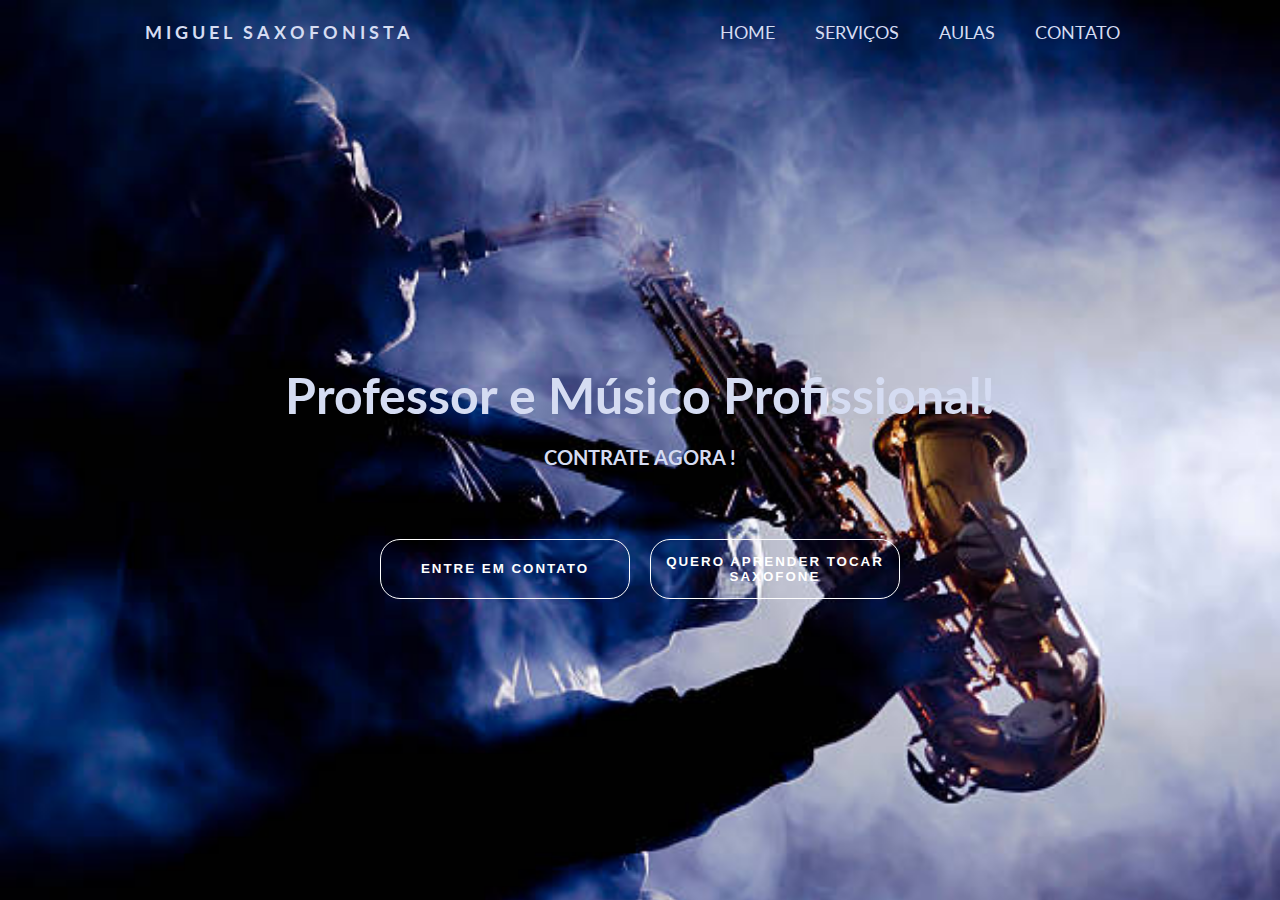
<file: Landing Page Miguel Sax/index.html>
<!DOCTYPE html>
<html lang="pt-br">
<head>
    <meta charset="UTF-8">
    <meta http-equiv="X-UA-Compatible" content="IE=edge">
    <meta name="viewport" content="width=device-width, initial-scale=1.0">
    <link rel="stylesheet" type="text/css" href="index.css">
    <title>Miguel Angelo Sax</title>
</head>
<body>
    <header>
        <div class="menu-content">
            <h1 class="logo"> Miguel Saxofonista </h1>
            <nav class="header-menu">
                <ul class="list-itens">
                    <li><a href="#">Home</a></li>
                    <li><a href="#">Serviços</a></li>
                    <li><a href="#">Aulas</a></li>
                    <li><a href="#">Contato</a></li>
                
                </ul>
            </nav>
            

        </div>
        <main >
            <div class="principal">
                <h1 class="texto-1">Professor e Músico Profissional!</h1>
                <h3 class="texto-2">CONTRATE AGORA ! </h3>
                <div class="botão">
                    <button class="contato">Entre em Contato</button>
                    <button class="aulas">Quero aprender tocar Saxofone </button>
                </div>
            </div>

        </main>
    </header>
</body>
</html>
</file>
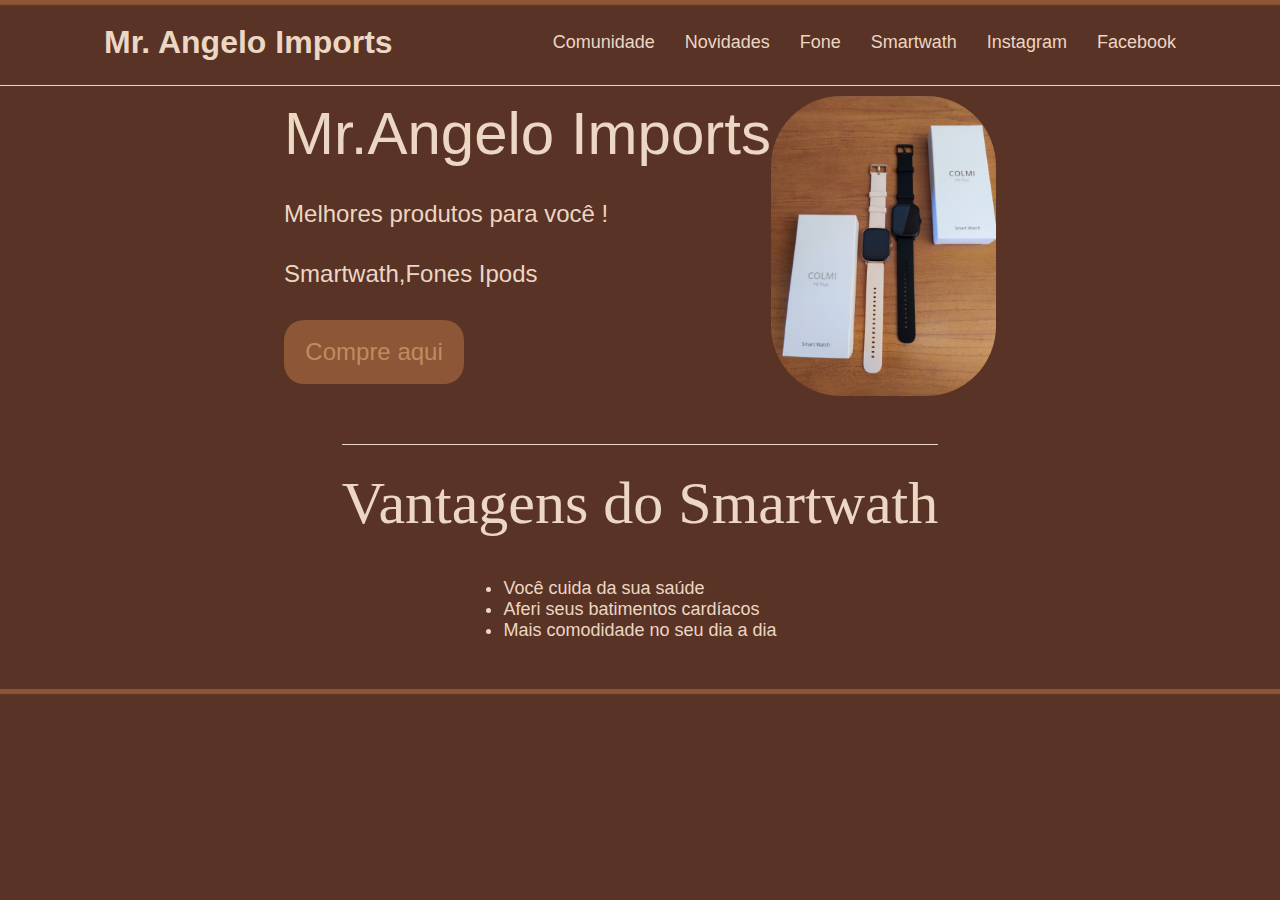
<file: LANDING PAGE Mr Angelo/index.html>
<!DOCTYPE html>
<html lang="pt-br">
<head>
    <meta charset="UTF-8">
    <meta name="viewport" content="width=device-width, initial-scale=1.0">
    <meta name="description" content="Minha primeira landing page.Mr Angelo IMports,os melhores produtos">
    <link rel="stylesheet" type="text/css" href="style.css">
    <title>MR Angelo Imports</title>
</head>
<body>
    <header class="cabeçalho"> 
        <h1>Mr. Angelo Imports</h1>
          
        <nav class="menu">
            <a class="menu-itens" >Comunidade</a>
            <a class="menu-itens" >Novidades</a>
            <a class="menu-itens" >Fone</a>
            <a class="menu-itens" >Smartwath</a>
            <a href="https://www.instagram.com/miguell.angelo_/" class="menu-itens"> Instagram</a>
            <a href="https://www.facebook.com/miguel.angelo.9277583" class="menu-itens">Facebook</a>
        </nav>

    </header>

    <main class="conteudo">
       <section class="conteudo-principal">
        <div class="conteudo-principal-escrito">
            <h1 class="conteudo-principal-titulo">Mr.Angelo Imports</h1>
    <h2 class="conteudo-principal-subtitulo">
        Melhores produtos para você !
    </h2>   
         <p class="conteudo-principal-p">Smartwath,Fones Ipods</p>
         <button class="conteudo-principal-botão">Compre aqui</button>
        </div>
        <img class="conteudo-principal-img" src="smartwatch2colmi.jpeg" alt="Smartwath">
        
       </section>
       <section class="cont-2">
           <h3 class="cont-2-titulo">
               Vantagens do Smartwath
           </h3>
           <ul class="cont-2ulli">
               <li class="cont-2-paragrafo">
                   Você cuida da sua saúde
               </li>
               <li class="cont-2-paragrafo">Aferi seus batimentos cardíacos</li>
               <li class="cont-2-paragrafo">Mais comodidade no seu dia a dia</li>

           </ul>
       </section>

    </main>
</body>
</html>
</file>
<file: Landing Page Miguel Sax/index.css>
@import url('https://fonts.googleapis.com/css2?family=Fira+Sans:ital@1&family=Lato:ital,wght@0,400;0,700;1,700&family=Righteous&family=Sarala&family=Ubuntu:ital,wght@0,300;0,500;1,300;1,400&display=swap');

*{
    margin: 0;
    padding: 0;
    box-sizing: border-box;
}
html{
    width: 100vw;
    height: 100vh;
    font-size: 62.5%;
    color: black;
    font-family: 'Lato',sans-serif;
}
body{
    background: url(sax3.jpg);
    background-position: center center;
    background-size: cover;
    background-position-y: 0px;
    background-repeat: no-repeat;
}
header{
    width: 100%;
    height: 7vh;
}
h1{
    color: #D5DCF2;
}
.menu-content{
    text-transform: uppercase;
    height: 100%;
    display: flex;
    justify-content: space-around;
    align-items: center;
    font-size: 1.8rem;
}
.logo{
    font-size: 1.8rem;
    letter-spacing: 0.4rem;
    cursor: pointer;
}
.menu-content .list-itens{
    display: flex;
    list-style: none;
    gap: 10px;
}
.menu-content .list-itens a{
    text-decoration: none;
    color: #D5DCF2;
    padding: 1.5rem;
    transform: 2ms ease-in;
    position: relative;
}
.menu-content .list-itens a:before{
    content: ' ';
    position: absolute;
    bottom: 0px;
    left: 0px;
    width: 0px;
    height: 1px;
    background-color: #D5DCF2;
    transition: all 1.5s ease;
}
.menu-content .list-itens a:hover:before{
    width: 100%;
    
}
main{
    height: 93vh;
    display: flex;
    justify-content: center;
    align-items: center;
}
.principal{
    display: flex;
    flex-direction: column;
    justify-content: center;
    align-items: center;
}
.texto-1{
    width: 850px;
    font-size: 5rem;
    margin-bottom: 2rem;
    text-align: center;
    color: #D5DCF2;
}
.texto-2{
    margin-bottom: 7rem;
    font-size: 2rem;
    color:#D5DCF2;
    text-transform: uppercase;
}
.botão{
    display: flex;
    justify-content: center;
    gap: 20px;
}
.botão button{
    width: 250px;
    height: 60px;
    cursor: pointer;
    border: 1px solid white;
    color: white;
    text-transform: uppercase;
    background-color: transparent;
    font-weight: bold;
    letter-spacing: 0.2rem;
    border-radius: 20px;
    position: relative;
    transition: 1.5s;
}
.botão button:hover{
    color: #383B40;
    border: none;
}
.botão button::before{
    content: ' ';
    border-radius: 20px;
    bottom: 0;
    left: 0;
    position: absolute;
    width: 0;
    height: 60px;
    background-color: #D5DCF2;
    z-index: -1;
    transition: 1s;

}
.botão button:hover:before{
    width: 100%;
  
}
</file>
<file: LANDING PAGE Mr Angelo/style.css>
@import url('https://fonts.googleapis.com/css2?family=Righteous&display=swap');

* {
    margin: 0;
    padding: 0;
    box-sizing: border-box;
    text-decoration: none;
}
body{
    background: linear-gradient(#8C5637 .62%,#593325 .82%);
}
.cabeçalho{
    display: flex;
    flex-direction: row;
    align-items: center;
    justify-content: space-around;
    padding: 24px;
    color:  #ecd6c4;
    font-family:'Sarala', sans-serif ;
}
.menu{
    display: flex;
    gap: 30px;
}
.menu-itens {
   font-family: 'Sarala', sans-serif;
   color:  #ecd6c4;
   font-weight: 400;
   font-size: 18px;
}
.conteudo{
    margin-bottom: 48px;
    border-top: 0.4px solid  #ecd6c4;
    }
    .conteudo-principal {
        display: flex;
        flex-direction: row;
        align-items: center;
        justify-content: center;
    }
    .conteudo-principal-escrito{
        display: flex;
        flex-direction: column;
        gap: 32px;
        
    }
    .conteudo-principal-titulo{
        font-family: 'Sarala', sans-serif;
        font-weight: 300;
        font-size: 60px;
        color:  #ecd6c4;
    }
        .conteudo-principal-subtitulo{
            font-family: 'Sarala', sans-serif;
            font-weight: 400;
            font-size: 24px;
            color: #ecd6c4;
            
        }
        .conteudo-principal-p{
            font-family: 'Sarala', sans-serif;
            font-weight: 400;
            font-size: 24px;
            color: #ecd6c4;}
            


        
        .conteudo-principal-botão {
            background-color: #8C5637;
            width: 180px;
            height: 64px;
            border: none;
            box-shadow: 4px 5px rgba(0,0,0,0);
            border-radius: 20px;
            font-family: 'Sarala', sans-serif;
            font-weight: 400;
            font-size: 24px;
            color: #BF8C60;
        }
        .conteudo-principal-img{
            height: 300px;
            gap: 10px;
            margin-top: 10px;
            border-radius: 70px;
            border-right: 20cm;
        }
        .cont-2{
            display: flex;
            flex-direction: column;
            align-items: center;
            gap: 24px;
            margin-top: 48px;
        }
        .cont-2-titulo{
            border-top: 00.4px solid  #ecd6c4;
            padding-top: 24px;
            font-weight: 400;
            font-size: 60px;
            color:  #ecd6c4;
            margin-bottom: 16px;
        }
        .cont-2-paragrafo{
            font-family: 'Sarala', sans-serif;
            font-weight: 300;
            font-size: 18px;
            color: #ecd6c4;
        }
</file>
